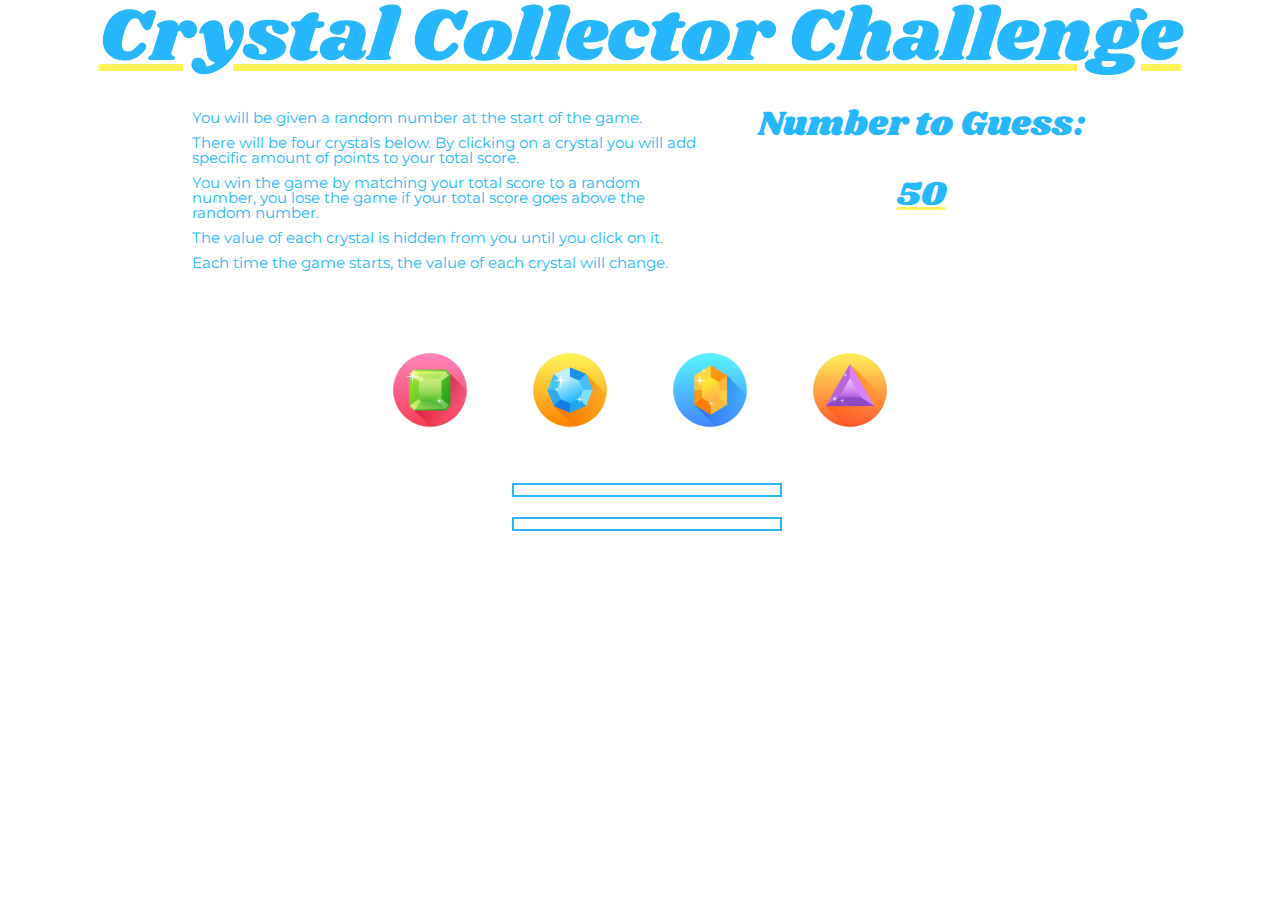
<file: index.html>
<!DOCTYPE html>
<html>
<head>
  <title>Max's Crystal Collector Challenge </title>

<!-- link to jQuery library -->
<script type="text/javascript" src="https://cdnjs.cloudflare.com/ajax/libs/jquery/3.2.1/jquery.min.js"></script>

<!-- CSS style sheets / nonbootstrap -->
<link rel="stylesheet" href="./assets/css/reset.css">
<link rel="stylesheet" href="./assets/css/styles.css">

<!-- Font -->
<link href="https://fonts.googleapis.com/css?family=Shrikhand" rel="stylesheet">
<link href="https://fonts.googleapis.com/css?family=Montserrat" rel="stylesheet">


</head>
<body id="bodystyle">

<h1 id="header">Crystal Collector Challenge</h2>

<div id="introtext">
  <p class="introp">You will be given a random number at the start of the game. </p>

  <p class="introp">There will be four crystals below. By clicking on a crystal you will add specific amount of points to your total score.</p>

  <p class="introp">You win the game by matching your total score to a random number, you lose the game if your total score goes above the random number. </p>

  <p class="introp">The value of each crystal is hidden from you until you click on it. </p>

  <p class="introp">Each time the game starts, the value of each crystal will change. </p>

</div>

<div id="numguess">
<p id="spanhead">Number to Guess: <br><br><span id="number-to-guess"></span></p>
</div>

<!-- Note that this div is now empty. We will fill it dynamically -->
<div id="crystals">
</div>


<div id="total-score-head">

    <div id="total-score">
    </div>

</div>

<div id="score-box">

  <div id="status">
  </div>

  <div id="wins">
  </div>

  <div id="losses">
  </div>

</div>

<script type="text/javascript" src="./assets/javascript/game.js"></script>

</body>
</html>
</file>
<file: assets/css/styles.css>
#bodystyle{

  text-align: center;

  margin:auto;


}

#header
{
font-family: 'Shrikhand', cursive;
color: #26b7ff;
font-size: 75px;
text-align: center;
text-decoration:underline;
text-decoration-color: #fff258;
}


#introtext
{
  margin-top:25px;
  margin-bottom:50px;

  margin-right:50px;
  margin-left:15%;
  width:40%;
  float:left;

}

#numguess{
margin-top:2.5%;
margin-right:15%;




}

#spanhead
{

font-family: 'Shrikhand', cursive;
color: #26b7ff;
font-size: 35px;

}

#number-to-guess
{

  font-family: 'Shrikhand', cursive;
  color: #26b7ff;
  font-size: 35px;
  text-decoration:underline;
  text-decoration-color: #fff258;



}

.introp{
text-align:left;
font-family: 'Montserrat', sans-serif;
color: #26b7ff;
font-size: 15px;
margin-top:10px;

}


.crystal-image{
padding: 20px;


}

#crystals {
margin-left:10%;
margin-right:10%;
display:inline-block;

}

#total-score-head
{
  font-family: 'Montserrat', sans-serif;
  color: #26b7ff;
  font-size: 20px;
  width:20%;
  border-left: 2px solid #26b7ff;
  border-right: 2px solid #26b7ff;
  border-bottom: 2px solid #26b7ff;
  border-top: 2px solid #26b7ff;
  padding:5px;
  margin-left:40%;
  margin-right:40%;
  margin-top:20px;

}

#total-score{


}

#score-box
{
  font-family: 'Montserrat', sans-serif;
  color: #26b7ff;
  font-size: 15px;
  width:20%;
  border-left: 2px solid #26b7ff;
  border-right: 2px solid #26b7ff;
  border-bottom: 2px solid #26b7ff;
  border-top: 2px solid #26b7ff;
  padding:5px;
  margin-left:40%;
  margin-right:40%;
  margin-top:20px;


}






#container {
  position: absolute;
  top: 300px;
  left: 500px;
}



.band-image {
  width: 250px;
  height: 200px;
  border-radius: 25px;
}

#band-div {
  width: 300px;
  padding: 20px;
  margin-left: 10px;
}

#game-section {
  float: left;
  width: 300px;
  height: 750px;
  padding: 20px;
  margin-bottom: 50px;
  border: 7px dotted #f5f5f5;
  box-shadow: inset 0 -3px 0 0 #f5f5f5, 0 3px 0 0 #f5f5f5;
</file>
